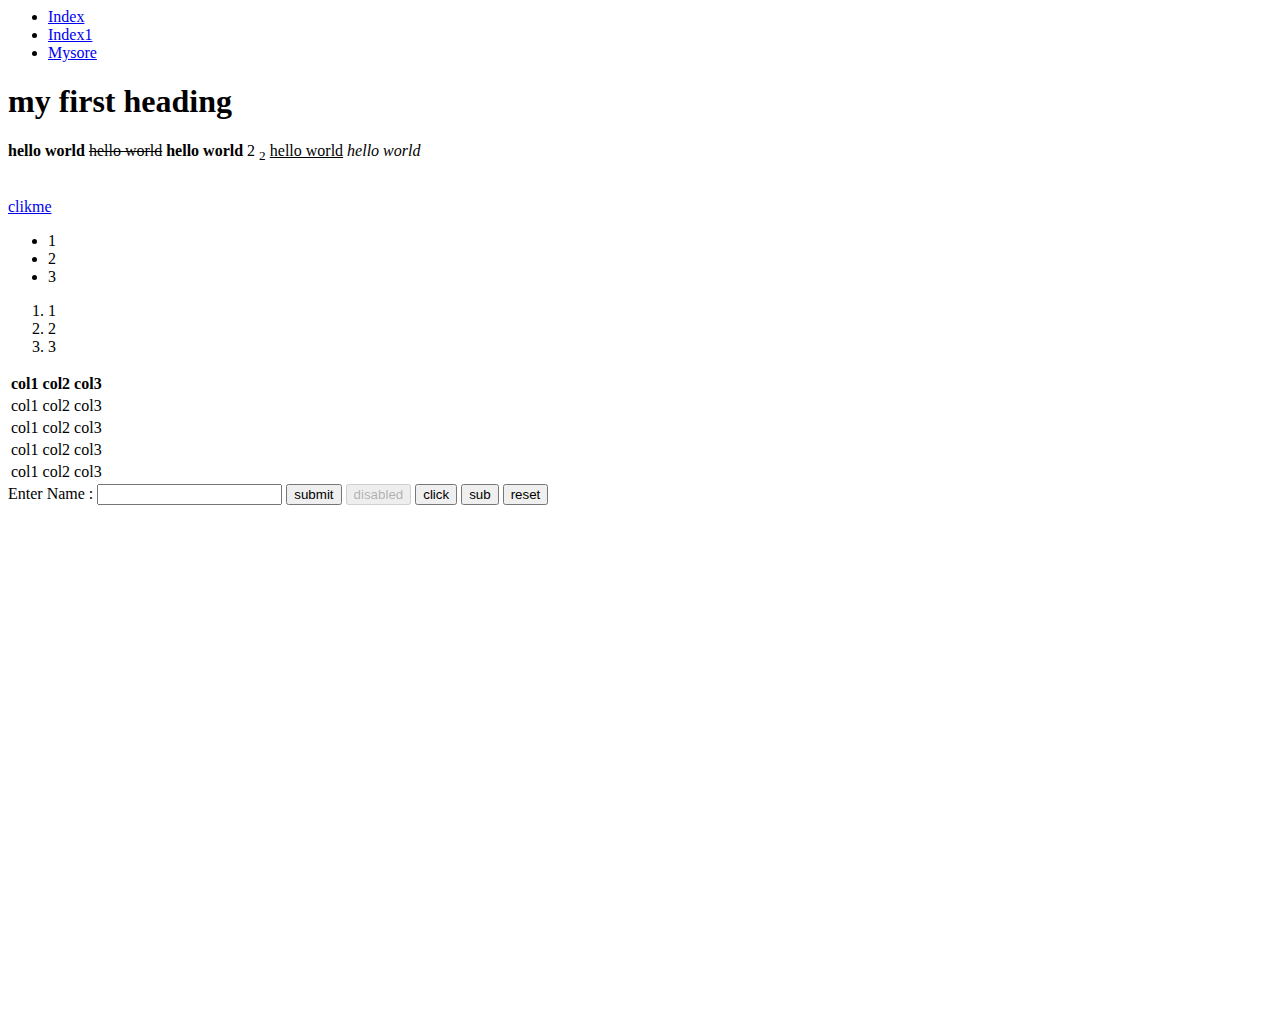
<file: index.html>
<html lang="en">

<head>
    <meta charset="UTF-8">
    <meta name="viewport" content="width=device-width, initial-scale=1.0">
    <title>Document</title>
    <style>
        a:active{
background-color: blueviolet;
        }
        a:hover{
background-color: brown;
        }
        a:visited{
            background-color: rgb(255, 204, 167);
        }
        a:link{
            background-color: #fff;
        }
    </style>

<body>

    <nav>
        <ul>
            <li><a href="index.html">Index</a></li>
            <li><a href="index2.html">Index1</a></li>
            <li><a href="mysore.html">Mysore</a></li>
        </ul>
    </nav>

    <h1> my first heading</h1>
    <p><b>hello world</b> <strike>hello world</strike> <strong>hello world</strong> 2 <sub>2</sub> <u>hello world</u> <i>hello world</i></p>
    <br />
    <!-- <img src="https://img.freepik.com/free-photo/purple-osteospermum-daisy-flower_1373-16.jpg" /> -->
    <a href="https://www.google.com/">clikme</a>
<ul>
    <li>1</li>
    <li>2</li>
    <li>3</li>
</ul>
<ol>
    <li>1</li>
    <li>2</li>
    <li>3</li>
</ol>
<table>
    <thead>
        <tr>
            <th>col1</th>
            <th>col2</th>
            <th>col3</th>
        </tr>
    </thead>
    <tbody>
        <tr>
            <td>col1</td>
            <td>col2</td>
            <td>col3</td>
        </tr>
        <tr>
            <td>col1</td>
            <td>col2</td>
            <td>col3</td>
        </tr>
        <tr>
            <td>col1</td>
            <td>col2</td>
            <td>col3</td>
        </tr>
        <tr>
            <td>col1</td>
            <td>col2</td>
            <td>col3</td>
        </tr>
    </tbody>
</table>

<!-- <iframe src="https://www.google.com/maps/embed?pb=!1m18!1m12!1m3!1d123345.83872580573!2d77.60131384143443!3d12.965500993246337!2m3!1f0!2f0!3f0!3m2!1i1024!2i768!4f13.1!3m3!1m2!1s0x3bae1649294a5637%3A0xb1f8b77e331512cf!2sBengaluru%20Palace!5e0!3m2!1sen!2sin!4v1702879796322!5m2!1sen!2sin" width="600" height="450" style="border:0;" allowfullscreen="" loading="lazy" referrerpolicy="no-referrer-when-downgrade"></iframe> -->
<!-- <iframe width="560" height="315" src="https://www.youtube.com/embed/l4ePxZYuHTk?si=wOzC8VP6WH1QTkJw" title="YouTube video player" frameborder="0" allow="accelerometer; autoplay; clipboard-write; encrypted-media; gyroscope; picture-in-picture; web-share" allowfullscreen></iframe> -->
<!-- <iframe src="https://www.wikipedia.org/" frameborder="0" width="600" height="450"></iframe> -->

<form>
    <label for="name">Enter Name :</label>
    <input type="text" name="name" id="name">

    <input type="button" value="submit">
    <button disabled="disabled">disabled</button>
    <button type="button">click</button>
    <input type="submit" value="sub">
    <input type="reset" value="reset">
</form>
    

<div></div>
<aside></aside>


<canvas height="500" width="500">
    content...
</canvas>

</body>

</html>
</file>
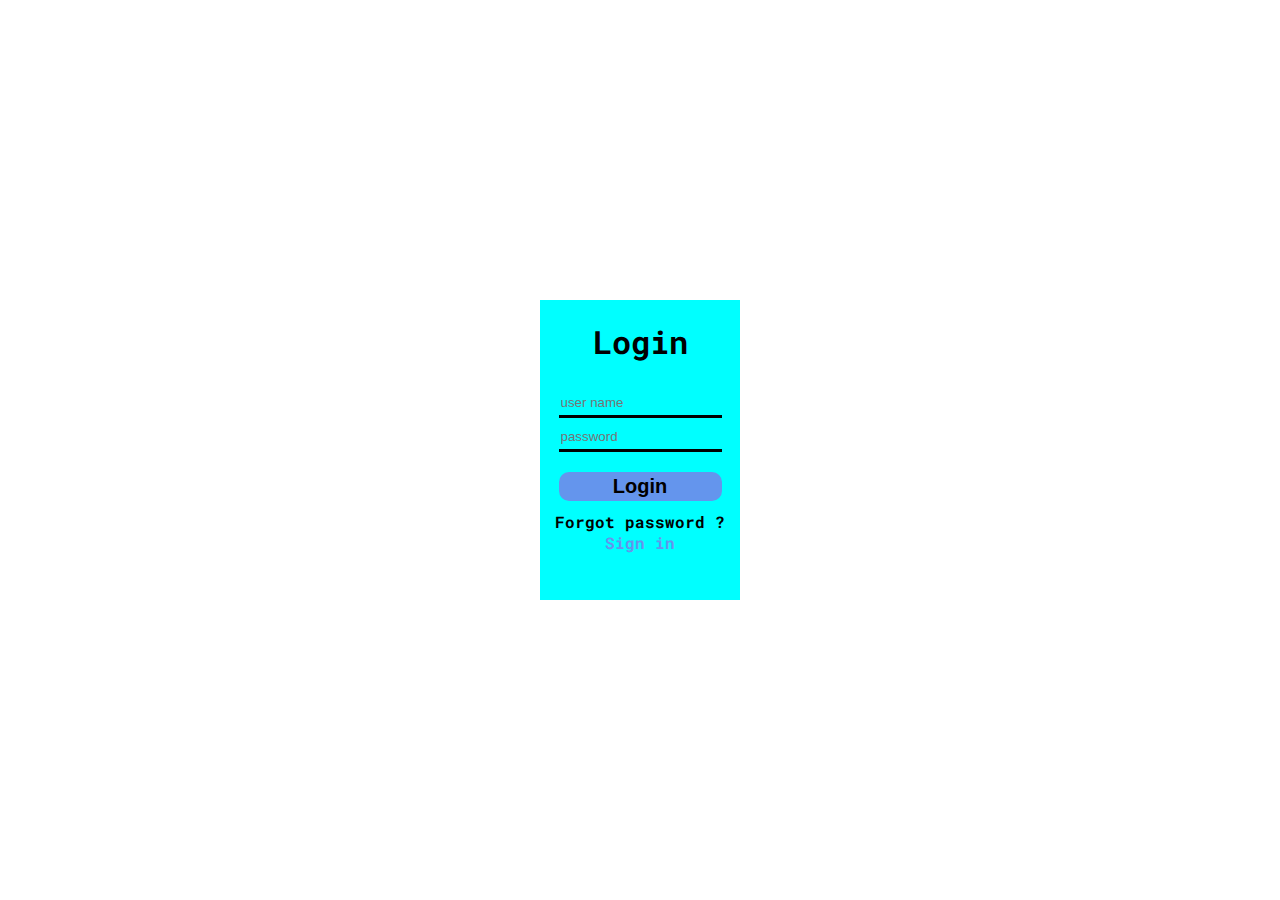
<file: login.html>
<html lang="en">
<head>
    <meta charset="UTF-8">
    <meta name="viewport" content="width=device-width, initial-scale=1.0">
    <title>Document</title>
    <style>
        @import url('https://fonts.googleapis.com/css2?family=Roboto+Mono:wght@300&display=swap');
      </style>
    <style>
        body{
background-image :url(https://images.unsplash.com/photo-1702868670879-07c99e07b88f?q=80&w=1888&auto=format&fit=crop&ixlib=rb-4.0.3&ixid=M3wxMjA3fDB8MHxwaG90by1wYWdlfHx8fGVufDB8fHx8fA%3D%3D) ;
font-family: 'Roboto Mono', monospace;
        }
.container{
background-color: aqua;
display:grid;
position: absolute;
top:50%;
left: 50%;
transform: translate(-50%,-50%);
width: 200px;
height: 300px;



}
h1,p,span,button,.container2{
    text-align: center;
    margin-top: 10px;
    font-weight: 700;
}
button{
    height: 29px;
    width: 163px;
    background-color: cornflowerblue;
    border: none;
    margin-top: 20px;
    font-size: 20px;
    border-radius: 10px;

}
input{
    margin-top: 5px;
    height: 29px;
    width: 163px;
    border: none;
    border-bottom-style: solid;
    background-color: aqua;
    outline: none;

}
button:hover{
    font-size: 22px;
    color: black;
    background-color: cadetblue;
    cursor: pointer;
}
span{
    color: cornflowerblue;
}
span:hover{
    text-decoration: underline;
    cursor: pointer;
    font-size: 22px;
}
p:hover{
    text-decoration:underline;
    cursor: pointer;
}


    </style>
</head>
<body>
<div class="container">
   <div class="container2">
    <h1>Login</h1>
    <input type="text" placeholder="user name">
    <input type="password"placeholder="password">
    <button>Login</button>
    <p>Forgot password ? <span>Sign in</span> </p>
   </div>

</div>
   

</body>
</html>
</file>
